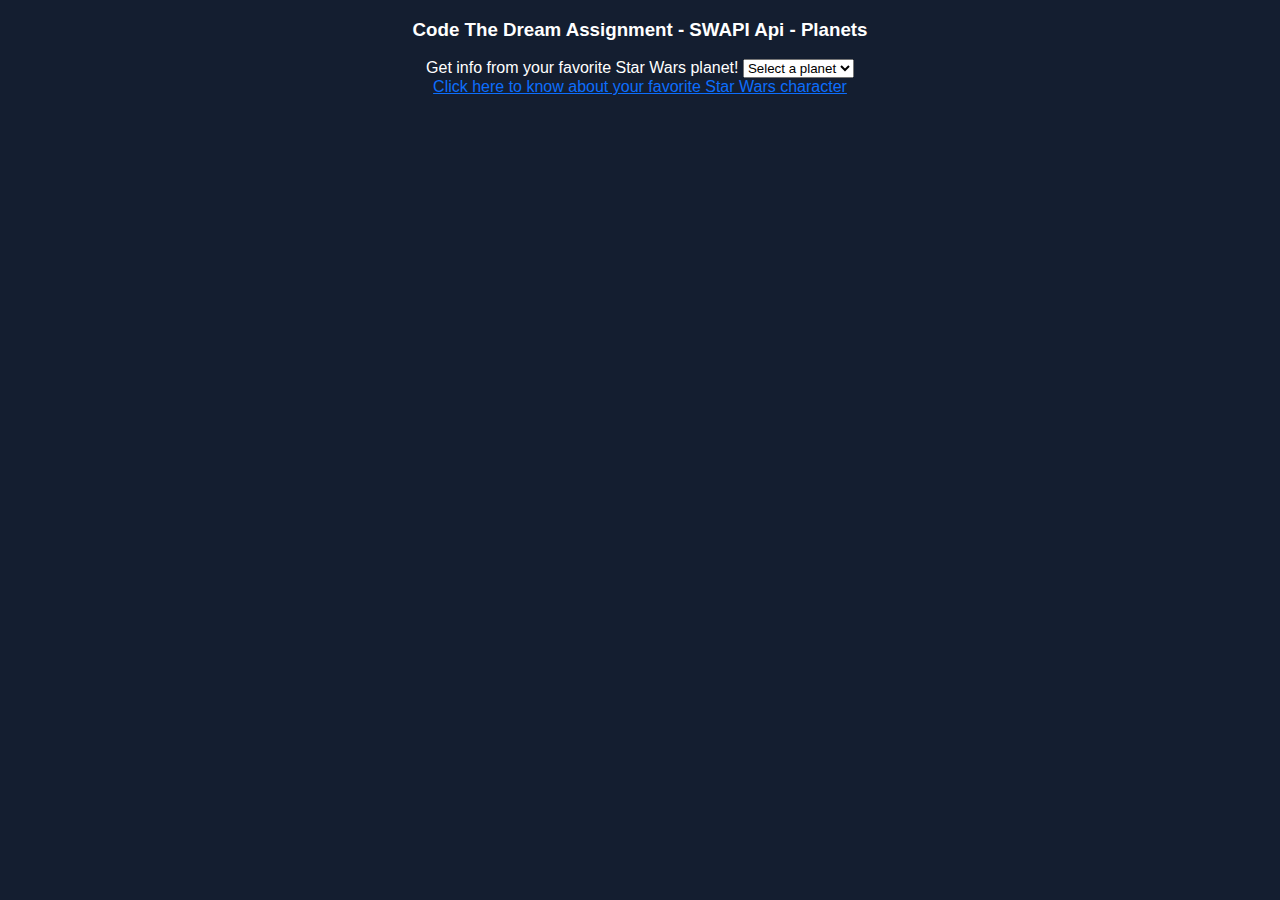
<file: index.html>
<!DOCTYPE html>
<html lang="en">
  <head>
    <meta charset="UTF-8">
    <meta http-equiv="X-UA-Compatible" content="IE=edge">
    <meta name="viewport" content="width=device-width, initial-scale=1.0">
    <link href="./styles.css" rel="stylesheet" />
    <script src="index.js"></script>
    <title>SWAPI - Planets</title>
  </head>
  <body>
    <header>
      <h3>Code The Dream Assignment - SWAPI Api - Planets</h3>
    </header>

    <article class="planetInfo">
      <header>
        <label for="planet">Get info from your favorite Star Wars planet!</label>
        <select id="planets">
          <option value="">Select a planet</option>
        </select>
      </header>
      <section class="dataContainer">
        <a href="./people.html">Click here to know about your favorite Star Wars character</a>
      </section>
    </article>
  </body>
</html>
</file>
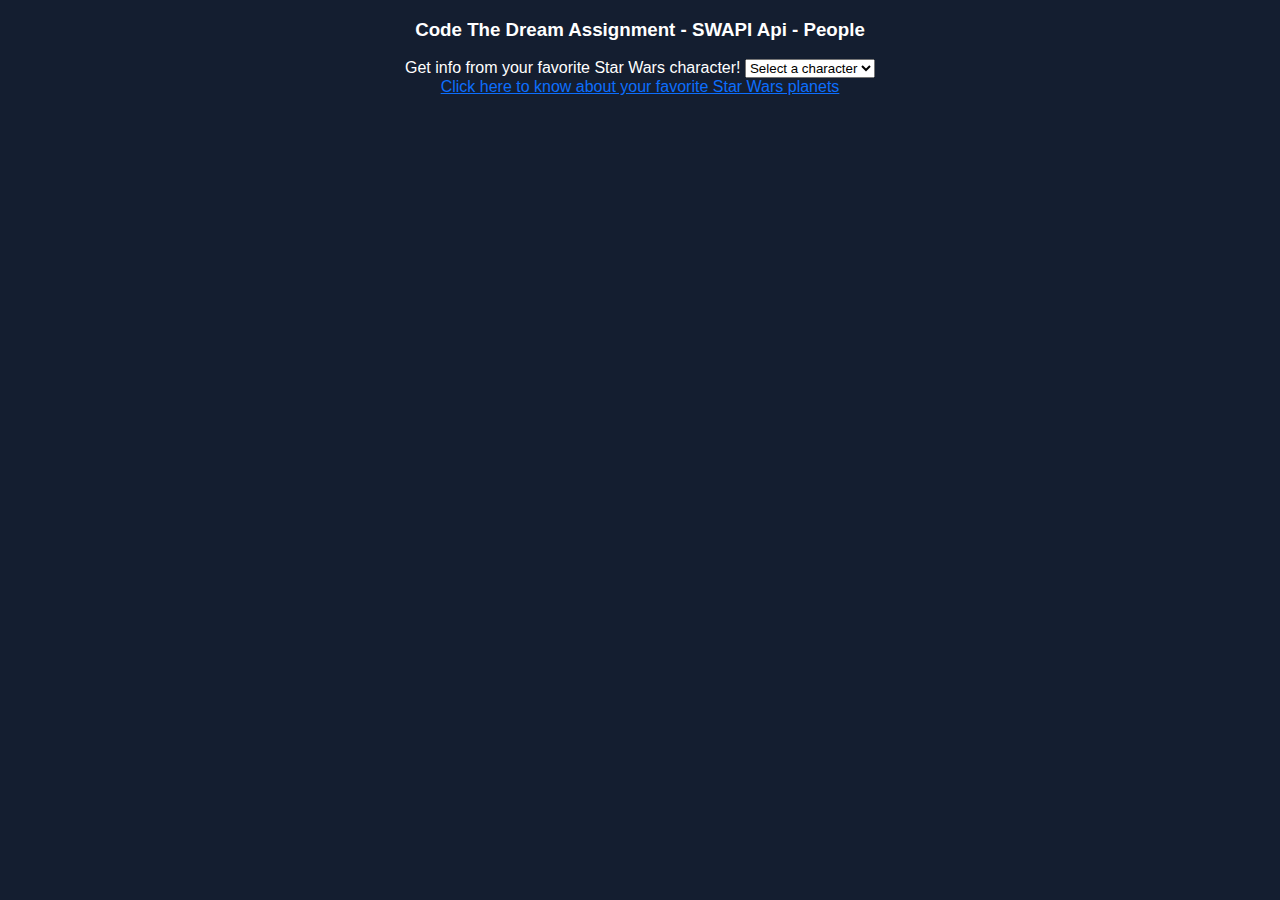
<file: people.html>
<!DOCTYPE html>
<html lang="en">
  <head>
    <meta charset="UTF-8">
    <meta http-equiv="X-UA-Compatible" content="IE=edge">
    <meta name="viewport" content="width=device-width, initial-scale=1.0">
    <link href="./styles.css" rel="stylesheet" />
    <script src="people.js"></script>
    <title>SWAPI - People</title>
  </head>
  <body>
    <header>
      <h3>Code The Dream Assignment - SWAPI Api - People</h3>
    </header>

    <article class="characterInfo">
      <header>
        <label for="character">Get info from your favorite Star Wars character!</label>
        <select id="characters">
          <option value="">Select a character</option>
        </select>
      </header>
      <section class="dataContainer">
        <a href="./index.html">Click here to know about your favorite Star Wars planets</a>
      </section>
    </article>
  </body>
</html>
</file>
<file: styles.css>
body {
  margin:0;
  padding:0;
  font-family: sans-serif;
  background: #141e30;
  color: #fff;
  text-align: center;
}

.hide {
    display: none;
}

.bd-example {
    position: relative;
    padding: 1rem;
    margin: 1rem -0.75rem 0;
    border: solid #dee2e6;
    border-width: 1px 0 0;
}

.card-body {
  position: absolute;
  top: 50%;
  left: 50%;
  width: 400px;
  padding: 40px;
  transform: translate(-50%, -50%);
  background: rgba(0,0,0,.5);
  box-sizing: border-box;
  box-shadow: 0 15px 25px rgba(0,0,0,.6);
  border-radius: 10px;
}

p {
  margin-top: 0;
  margin-bottom: 1rem;
  text-align: justify;
  color: #fff;
}

a {
  color: #0d6efd;
  text-decoration: underline;
}

.planetImage {
    background: red;
    height: 150px;
    width: 150px;
    display: block;
    position: relative;
    background-size: cover;
    background-image: var(--bg-url);
}

.characterImage {
  background: red;
  height: 150px;
  width: 150px;
  display: block;
  position: relative;
  background-size: cover;
  background-image: var(--bg-url);
}

.tatooine .planetImage{
    --bg-url: url('https://upload.wikimedia.org/wikipedia/en/thumb/6/6d/Tatooine_%28fictional_desert_planet%29.jpg/220px-Tatooine_%28fictional_desert_planet%29.jpg');
}

.alderaan .planetImage{
  --bg-url: url('https://upload.wikimedia.org/wikipedia/en/6/60/Alderaan250ppx.PNG');
}

.hoth .planetImage {
    --bg-url: url('https://upload.wikimedia.org/wikipedia/en/thumb/d/d2/Hothplanetsurface.jpg/220px-Hothplanetsurface.jpg')
}

.yavin-iv .planetImage {
    --bg-url: url('https://upload.wikimedia.org/wikipedia/en/thumb/7/74/Star_Wars_Planet_Yavin_with_Moon.jpg/290px-Star_Wars_Planet_Yavin_with_Moon.jpg')
}

.dagobah .planetImage {
  --bg-url: url('https://upload.wikimedia.org/wikipedia/en/1/1c/Dagobah.jpg')
}

.bespin .planetImage {
  --bg-url: url('https://static.wikia.nocookie.net/starwars/images/1/11/Bespin-SWCT.png')
}

.endor .planetImage {
  --bg-url: url('https://upload.wikimedia.org/wikipedia/en/d/d4/PlanetEndor.jpg')
}

.naboo .planetImage {
  --bg-url: url('https://static.wikia.nocookie.net/starwars/images/f/f0/Naboo_planet.png')
}

.coruscant .planetImage {
  --bg-url: url('https://upload.wikimedia.org/wikipedia/en/thumb/4/42/Coruscant.png/330px-Coruscant.png')
}

.kamino .planetImage {
  --bg-url: url('https://static.wikia.nocookie.net/starwars/images/5/52/Kamino-DB.png')
}

.luke-skywalker .characterImage {
  --bg-url: url('https://upload.wikimedia.org/wikipedia/en/9/9b/Luke_Skywalker.png')
}

.c-3po .characterImage {
  --bg-url: url('https://upload.wikimedia.org/wikipedia/en/5/5c/C-3PO_droid.png')
}

.r2-d2 .characterImage {
  --bg-url: url('https://upload.wikimedia.org/wikipedia/en/3/39/R2-D2_Droid.png')
}

.darth-vader .characterImage {
  --bg-url: url('https://upload.wikimedia.org/wikipedia/en/0/0b/Darth_Vader_in_The_Empire_Strikes_Back.jpg')
}

.leia-organa .characterImage {
  --bg-url: url('https://upload.wikimedia.org/wikipedia/en/1/1b/Princess_Leia%27s_characteristic_hairstyle.jpg')
}

.owen-lars .characterImage {
  --bg-url: url('https://static.wikia.nocookie.net/starwars/images/e/eb/OwenCardTrader.png')
}

.beru-whitesun-lars .characterImage {
  --bg-url: url('https://static.wikia.nocookie.net/starwars/images/c/cc/BeruCardTrader.png')
}

.r5-d4 .characterImage {
  --bg-url: url('https://static.wikia.nocookie.net/starwars/images/c/cb/R5-D4_Sideshow.png')
}

.biggs-darklighter .characterImage {
  --bg-url: url('https://upload.wikimedia.org/wikipedia/en/9/90/Biggsdarklighter.jpg')
}

.obi-wan-kenobi .characterImage {
  --bg-url: url('https://upload.wikimedia.org/wikipedia/en/thumb/3/32/Ben_Kenobi.png/330px-Ben_Kenobi.png')
}
</file>
